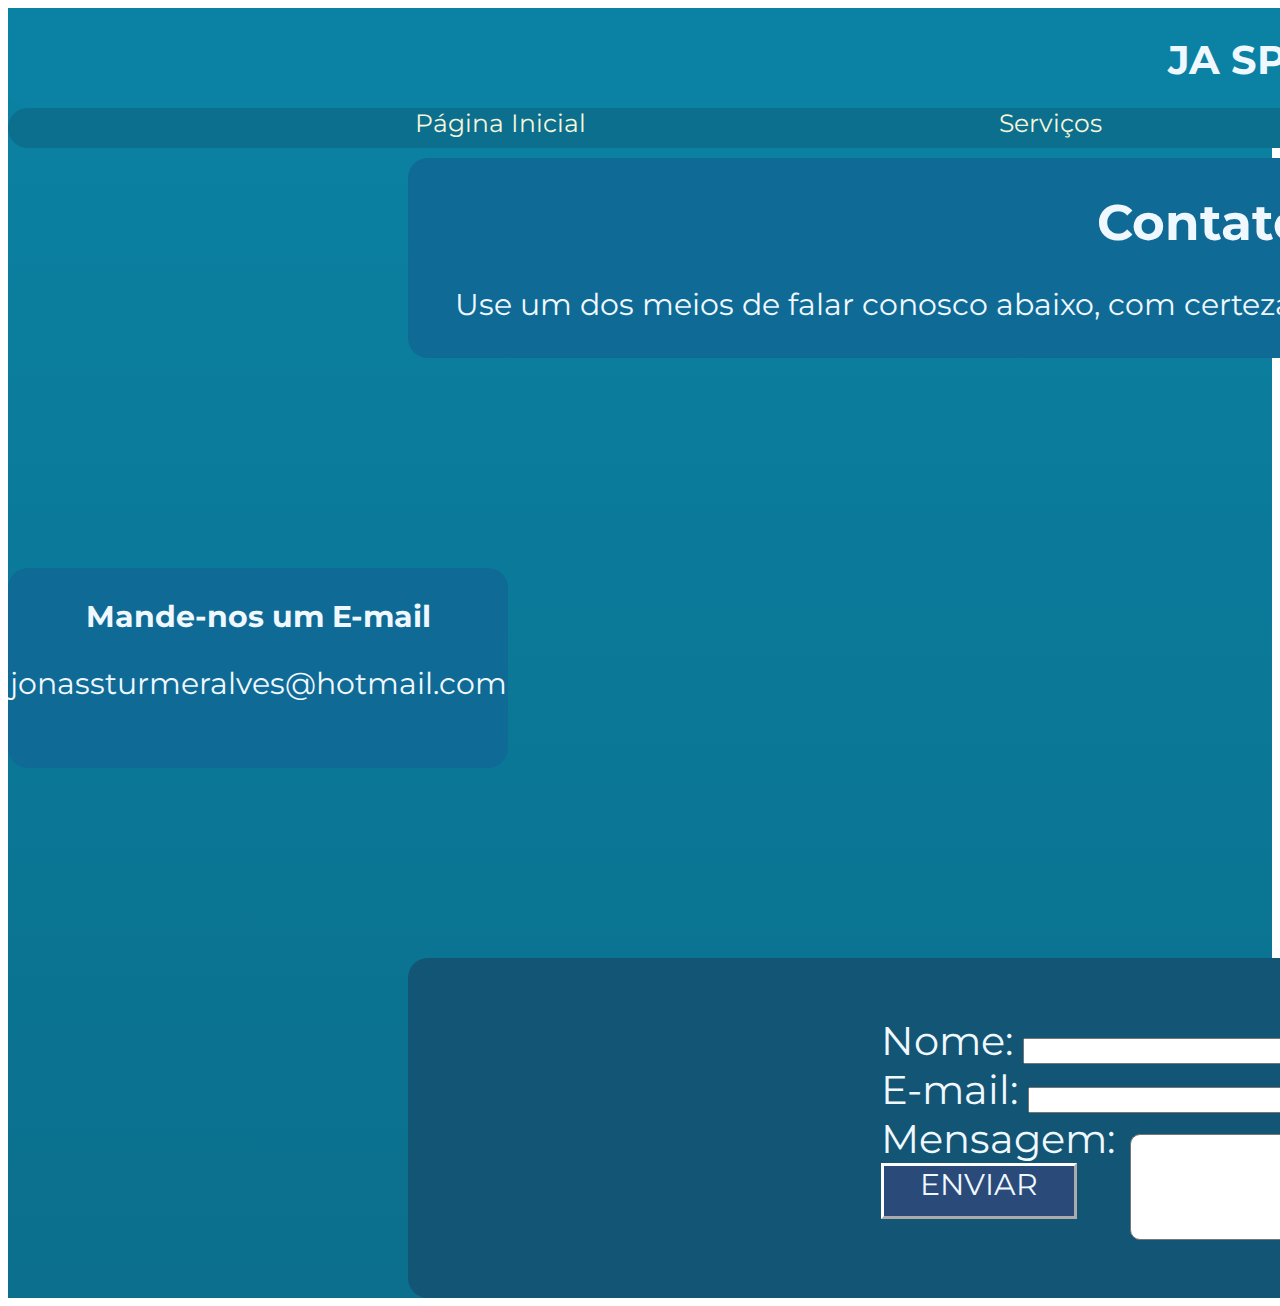
<file: pages/contato.html>
<!DOCTYPE html>
<html lang="en">
<head>
    <meta charset="UTF-8">
    <meta http-equiv="X-UA-Compatible" content="IE=edge">
    <meta name="viewport" content="width=device-width, initial-scale=1.0">
    <link rel="stylesheet" href="../CSS/contato.css">
    <link href="https://fonts.googleapis.com/css2?family=Montserrat:wght@200&family=Plus+Jakarta+Sans:wght@300&family=Roboto:wght@300&display=swap" rel="stylesheet">
    <title>contato</title>
</head>
<body>
    <div id="grade">
        <div  class="header">
            <h1 id="logo"> JA SPLIT</h1>
        </div>
    
    
    
        <div  class="menu">
        <nav class="body-menu">
        <div id="Pagina-Inicial"><li><a href="#">Página Inicial</a></li></div>
        <div id="Serviços"><li><a href="#">Serviços</a></li></div>
        <div id="Sobre"><li><a href="#">Sobre</a></li></div>
        <div id="Contato"><li><a href="#">Contato</a></li></div>
        </nav>
    </div>
   
   
    <div id="contato-page">
    <h1>Contate-nos    </h1>
    <P>Use um dos meios de falar conosco abaixo, com certeza te atenderemos com muita qualidade e satisfação!    </P>
   </div>
   <div id="email">
       <h3>Mande-nos um E-mail    </h3>
       <P>jonassturmeralves@hotmail.com</P>
   </div>
    <div id="contato-numero">
        <h3>Ligue-nos        </h3>
        <p>(53) 9.8403-4808</p>

    </div>
   
   <div class="formm">
    <form action="/pagina-processa-dados-do-form" method="post">
        <div class="nomes">
            <label for="nome">Nome:</label>
            <input type="text" id="nome" />
        </div>
        <div class="emailll">
            <label for="email">E-mail:</label>
            <input type="email" id="emaill" />
        </div>
        <div class="msgg">
            <label for="msg">Mensagem:</label>
            <textarea id="msg"></textarea>
        </div>
        <div class="botao" <input type="button" value="enviar" > ENVIAR
            </div>
    </form>
</div>
</div>

</body>
</html>
</file>
<file: CSS/contato.css>
#grade {
        background-image: linear-gradient(#0b82a3, #0b6f8d);
        display: grid;
    grid-template-columns:  400px 1fr 400px ;
    grid-template-rows: 100px 40px 400px 400px 350px ;
    grid-template-areas:
    "header header header"
    "menu menu menu"
    ". page . "
    " email . contato-numero"
    ". form . ";
 }

.header{ 
    grid-area: header;
    background-color: #0b82a3;
    border-radius: 20px;


  } 

  .menu{ 
    grid-area: menu;
   background-color: #0b6f8d;
   border-radius: 20px;

  } 
  #contato-page{
    grid-area: page;
    width: 1700px;
    height: 200px;
    border-radius: 20px;
    background-color: #0f6b96;
    margin-top: 10px;
    color: aliceblue;
}
  #email{
    grid-area: email;
    width: 500px;
    color: aliceblue;
    background-color: #0f6b96;
    border-radius: 20px;
    height: 200px;
    margin-top: 20px;

}


  #contato-numero{
    grid-area: contato-numero;
    color: aliceblue;
    background-color: #0f6b96;
    border-radius: 20px;
    height: 200px;
    margin-top: 20px;
    margin-right: 20px;

}

  .formm{
    grid-area: form;
    border-radius: 20px;
    background-color: #135574;
    margin-top: 10px;
    color: aliceblue;

}
  
 

  
   #logo{
     font-family: 'Montserrat', sans-serif ;
     text-align: center;
     color: aliceblue;
     font-size: 40px;
  }

  .body-menu {
    display: flex;
    justify-content: space-evenly;
    list-style: none;
    font-size: 25px;
    font-family: 'Montserrat', sans-serif ;
    align-items: center;
    
    
    
  }
    #Pagina-Inicial a{
      color: beige;
      text-decoration: none;
      padding: 5px;
    }
    #Serviços a{
      color: beige;
      text-decoration: none;
      padding: 5px;


    }
    #Sobre a{
      color: beige;
      text-decoration: none;
      padding: 5px;


    }
    #Contato a{
      color: beige;
      text-decoration: none;
      padding: 5px;}

    #contato-page h1 {
        font-family: 'Montserrat', sans-serif ;
        font-size: 50px;
        display: flex;
        justify-content: space-evenly;


    }

    #contato-page p {
        font-family: 'Montserrat', sans-serif ;
        font-size: 30px ;
        display: flex;
        justify-content: center;

    }

    #email h3 {
        font-family: 'Montserrat', sans-serif ;
        font-size: 30px ;
        display: flex;
        justify-content: center;
        width: auto;


    }
    #email p {
        font-family: 'Montserrat', sans-serif ;
        font-size: 30px ;
        display: flex;
        justify-content: center;
        height: auto;


    }

#contato-numero h3 {

    font-family: 'Montserrat', sans-serif ;
    font-size: 30px ;
    display: flex;
    justify-content: center;


}
#contato-numero p {

    font-family: 'Montserrat', sans-serif ;
    font-size: 30px ;
    display: flex;
    justify-content: center;


}


.formm{
    font-family: 'Montserrat', sans-serif ;
    font-size: 40px ;
    display: flex;
    justify-content: space-around;
    padding: 70px ;
    align-items: center;
    

}

#msg{
    border-radius: 10px;
    font-family: 'Montserrat', sans-serif;
    font-size: 20px;
    width: 500px;
    height: 100px;
    float: right;
    margin-top: 20px;
    color: black;
    
}
 #nome{
    width: 600px;
    height: 20px;


}
 #emaill{
    width: 600px;
    height: 20px;



}
.botao:hover {
background: #00193f;
transition: 1s;
color: rgb(233, 233, 233);
border-color: #ffffff;
height: 50px;
border-style: outset;
width: 200px;
align-items: center;
font-size: 30px;
font-family: 'Montserrat', sans-serif;
text-shadow:rgb(233, 233, 233);
justify-content: center;
display: flex;

}

.botao{
background-color: #2a4a7a;
height: 50px;
width: 190px;
font-family: 'Montserrat', sans-serif;
border-color: #ffffff;
border-style: outset;
font-size: 30px;
justify-content: center;
display: flex;
text-decoration: none;
}
</file>
